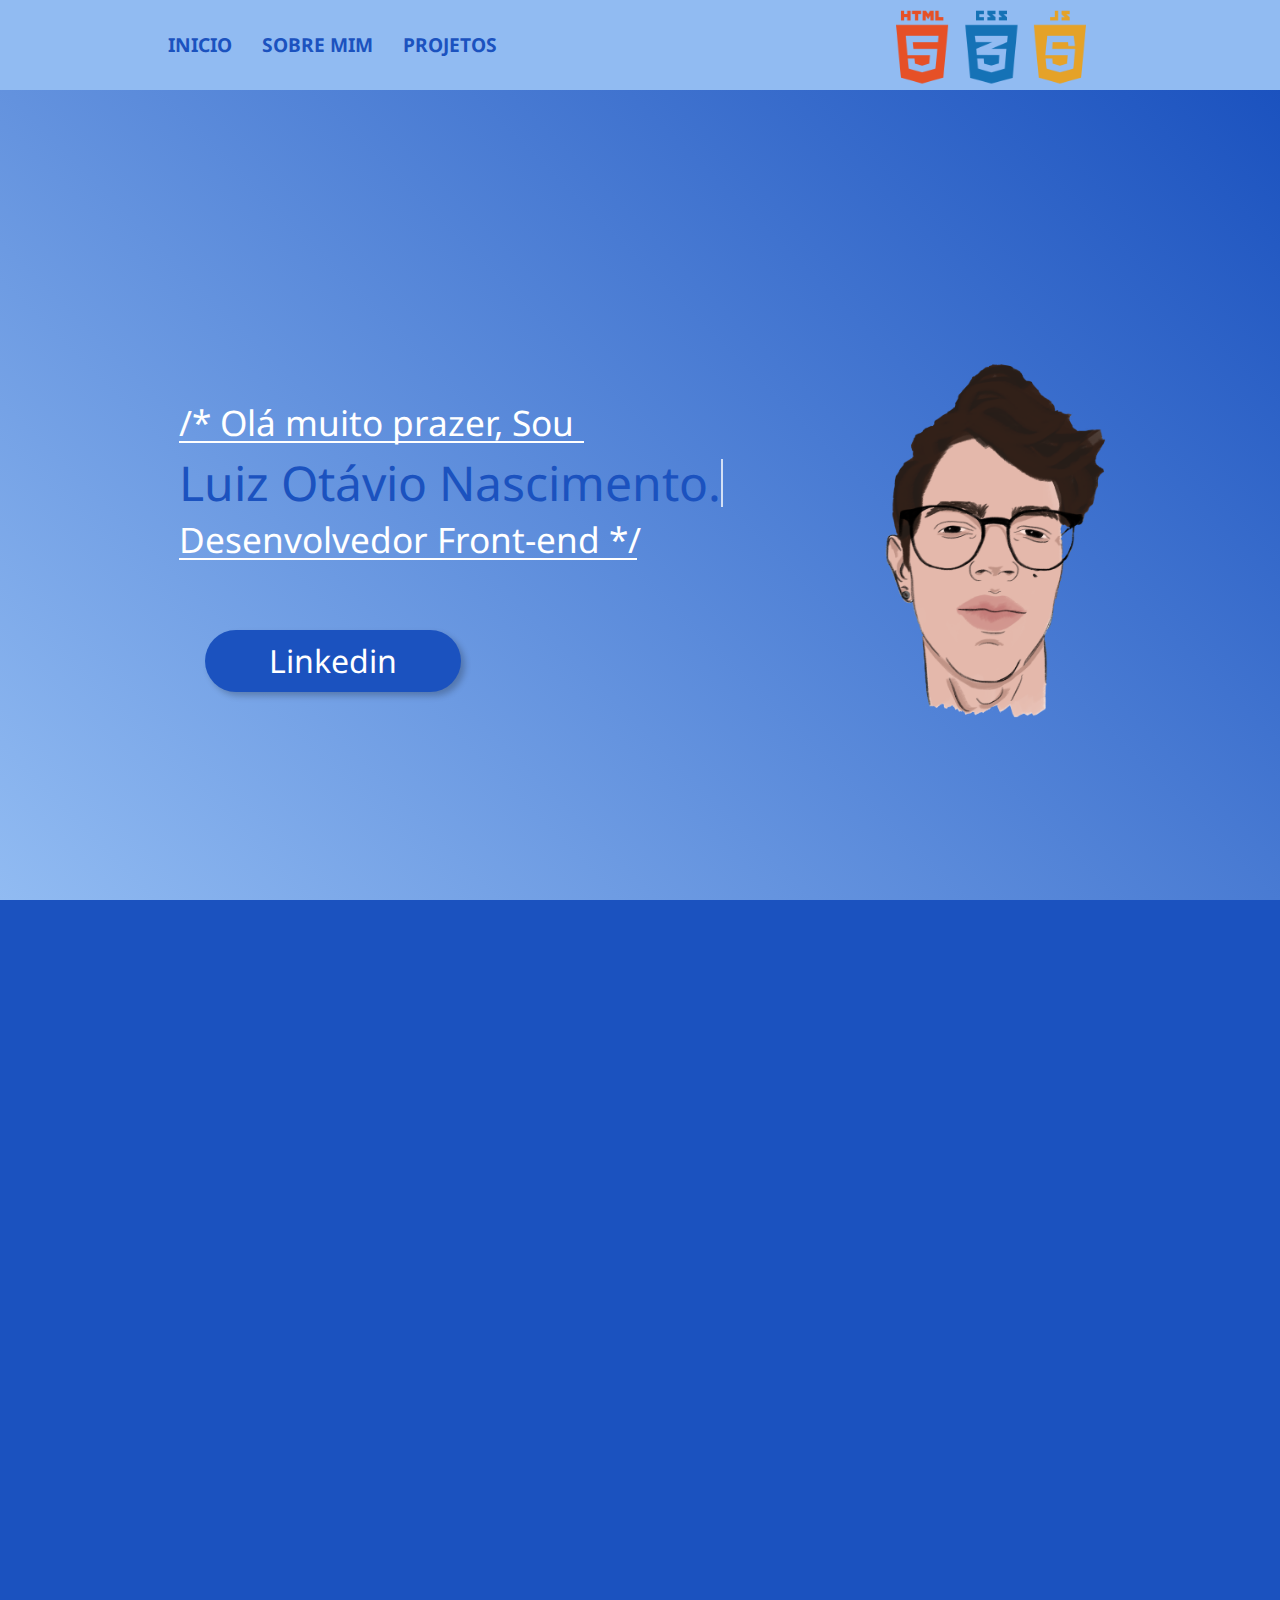
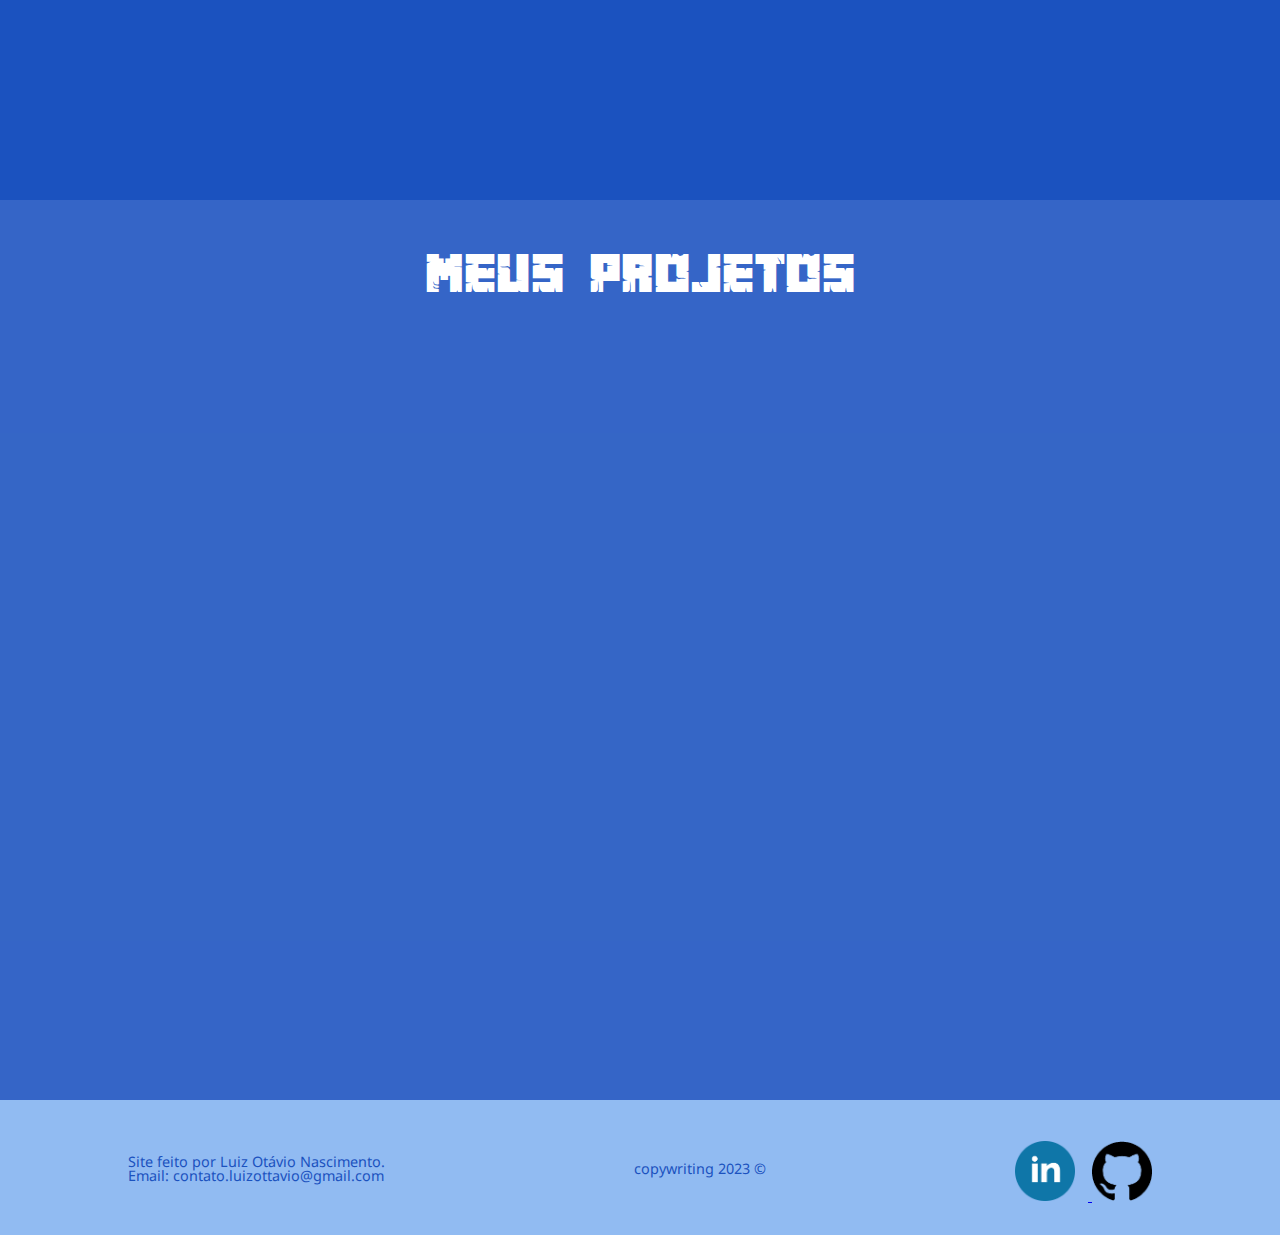
<file: index.html>
<!DOCTYPE html>
<html lang="pt-br">
<head>
    <meta charset="UTF-8">
    <meta http-equiv="X-UA-Compatible" content="IE=edge">
    <meta name="viewport" content="width=device-width, initial-scale=1.0">
    <title>Portfolio | Luiz Otávio Nacimento</title>

    <!--Links // CSS-->
    <link rel="stylesheet" href="style/reset.css">
    <link rel="stylesheet" href="style/style.css">
    <link rel="stylesheet" href="style/inicio.css">
    <link rel="stylesheet" href="style/sobre-mim.css">
    <link rel="stylesheet" href="style/projetos.css">

    
    <link rel="stylesheet" href="https://unpkg.com/aos@next/dist/aos.css" />
    <!--<link rel="stylesheet" href="font/Minecrafter.Alt.ttf">-->
  
</head>

<body>
    <!--Seção zero // CABEÇALHO-->
    <header class="header">
        <div class="conteiner">
            <nav> 
                <ul>
                    <li class="sessaos-um" id="sessaos">inicio</li>
                    <li class="sessaos-dois" id="sessaos">sobre mim</li>
                    <li class="sessaos-tres" id="sessaos">projetos</li>
                </ul>
            </nav>
            <h2> <img class="logo" src="img/html.png" alt="logo-site"></h2>
        </div>
    </header>
    <!--Sessão Um // INICIO-->
    <main class="inicio">
        
        <section class="inicio">
            <h2 class="titulo-um">/* Olá muito prazer, Sou </h2>
            <p class="titulo-um linha-um"></p>

            <h1 class="titulo-principal animacao-principal">Luiz Otávio Nascimento.</h1>

            <h2 class="titulo-dois">Desenvolvedor Front-end */</h2>
            <p class="titulo-dois linha-dois"></p>

            <p> <a class="button" href="https://www.linkedin.com/in/luizot%C3%A1vionascimento/" target="_blank">Linkedin</a><p>

            <img src="img/minha-ilustrasao.png" class="foto float" alt="minha-foto">
        </section>
    </main>
    <!--Sessão Dois // SOBRE MIM-->
    <main class="sobre-mim">
        <!--AAA-->
        <section class="sobre-mim">
            <div class="left-sobre-mim" data-aos="fade-right">
                <p>
                    <img src="img/programmer-animate.svg" class="animacao" alt="Animação ilustrada">
                </p>
            </div>
            <h2 class="titulo-sobre-mim"  data-aos="fade-up">Sobre Mim</h2>
            <div class="right-sobre-mim">
                <p class="paragrafo-sobre-mim" data-aos="fade-left">
               Olá, meu nome é Luiz Otávio Nascimento, sou um fissurado por tecnologia e coisas geeks. Mas falando de tecnologia, conheci o mundo da programação em 2020 quando comecei um curso de HTML5, CSS3 e JAVASCRIPT, posteriormente estudei mais sobre o funcionamento e história da web, protocolos etc... também estudei um pouco sobre Design.
               <br>
               <br>
                Enfim decidi seguir carreira na área, por isso optei por fazer um tecnólogo de Análise e Desenvolvimento de Sistemas no Senac EAD. Hoje estou no primeiro ano do curso.  
 
                </p>
            </div>
        </section>
    </main>
    <!--Sessão três // PROJETOS-->
    <main class="projetos">
        <section class="projetos">
            <h2 class="titulo-projetos">Meus Projetos</h2>
            <div class="conteiner-proj"  data-aos="fade-up">
                <div class="cads" >
                    <a id="em-breve" href="Quiz-Geek/one-piece/index.html" target="_blank">quiz</a>
                </div>
                <div  class="cads">
                    <p class="em-breve">em breve.</p>
                </div>
                <div class="cads">
                    <p class="em-breve">em breve.</p>
                </div>
            </div>
            <div class="conteiner-prnj-esconder hide">
                <div class="cads">
                    <p class="em-breve">em breve.</p>
                </div>
                <div  class="cads">
                    <p class="em-breve">em breve.</p>
                </div>
                <div class="cads">
                    <p class="em-breve">em breve.</p>
                </div>
            </div>
            <button class="button-mostra" data-aos="fade-up">
                mostrar mais
            </button>
            </section>
    </main>
    <!--Sessão quatro // RODAPÉ-->
    <footer class="footer">
        <div class="conteiner-footer">
            <p class="creditos">
                Site feito por Luiz Otávio Nascimento.
                <br>
                Email: contato.luizottavio@gmail.com 
            </p>
    
            <p class="copy">copywriting 2023 © </p>

            <P>
                <a href="https://www.linkedin.com/in/luizot%C3%A1vionascimento/" target="_blank">
                    <img class="img-copy-link" src="img/linkedin-logo.png" alt="linkedim-logo">
                </a>
                <a href="https://github.com/luizottavio" target="_blank">
                    <img class="img-copy-git" src="img/github-logo.png" alt="github-logo">
                </a>  
            </P>
        </div>
    </footer>

    <script src="https://unpkg.com/aos@next/dist/aos.js"></script>
    <script src="script/animacao.js"></script>
    <script src="script/menos-mais.js" defer></script>
    <script src="script/scrol.js"></script>
</body>
</html>
</file>
<file: style/style.css>
@charset "UTF-8";

@import url('https://fonts.googleapis.com/css2?family=Noto+Sans:wght@400;700&display=swap');

@font-face {
    font-family: 'Minecrafter';
    src: url('font/Minecrafter.Alt.ttf') format('truetype');
    font-weight: normal;
    font-style: normal;
}

/*Seção zero // CABEÇALHO*/
.header {
    height: 10vh;
    background:#91BBF2;
    padding: 0px 40px;
}
.conteiner {
    display: flex;
    justify-content: space-between;
    align-items: center;
}
ul {
    display: flex;
    column-gap: 30px;
    margin-left: 10vw;
}
.sessaos-um {
    font-family: 'Noto Sans', sans-serif;
    color: #1B52Bf;
    font-size: 1.2em;
    font-weight: bold;
    text-decoration: none;
    text-transform: uppercase;
}
.sessaos-dois {
    font-family: 'Noto Sans', sans-serif;
    color: #1B52Bf;
    font-size: 1.2em;
    font-weight: bold;
    text-decoration: none;
    text-transform: uppercase;
}
.sessaos-tres {
    font-family: 'Noto Sans', sans-serif;
    color: #1B52Bf;
    font-size: 1.2em;
    font-weight: bold;
    text-decoration: none;
    text-transform: uppercase;
}

#sessaos:hover{
    color: #0257ff;
}

.logo {
    display: inline;
    position: relative;
    justify-content: right;
    width: 190px;
    top: 0.5vh;
    padding-right: 12vw; 
}

/*Seção quatro // RODAPÉ*/
.footer {
    color: #1B52Bf;
    background: #91BBF2;
    height: 15vh;
    font-family: 'Noto Sans', sans-serif;
    font-size: 0.9em;
}
.conteiner-footer {
    display: flex;
    justify-content: space-between;
    align-items: center;
}

.creditos {
    padding-top: 4vh;
    margin-left: 10vw;
}
.copy {
    text-align: center;
    padding-top: 4vh;
}
.img-copy-git {
    width: 60px;
    height: 60px;
    display: inline;
    position: relative;
    padding-top: 4.5vh;
    margin-right: 10vw;
}
.img-copy-link {
    width: 60px;
    height: 60px;
    padding-top: 4.5vh;
    margin-right: 1vw;
}
</file>
<file: style/inicio.css>
/*Sessão Um // INICIO */
.inicio {
    background-image: linear-gradient(45deg, #91BBF2, #1B52Bf);
    height: 90vh;
}
.titulo-principal {
    position: absolute;
    text-align: center;
    font-family: 'Noto Sans', sans-serif;
    font-size: 3em;
    border-right: 2px solid rgba(255, 255, 255, 0.75);
    color: #1B52Bf;
    top: 51vh;
    margin-left: 14vw;
    white-space: nowrap;
    overflow: hidden;
}
.animacao-principal {
    animation: animacao-cursor steps(40) 1s infinite normal, animacao-principal-txt 4s 300ms normal both;
}
.titulo-um {
    position: absolute;
    text-align: center;
    font-family: 'Noto Sans', sans-serif;
    font-size: 2.2em;
    color: #FFFF;
    top: 45vh;
    margin-left: 14vw; 
}
.linha-um {
    position: absolute;
    text-align: center; 
    padding: 0px;
    margin-left: 14vw;
    top: 49vh;
    width: 11.5em;
    height: 2px;
    background-color: #FFFF;
    animation-name: linha-um;
    animation-duration: 4s;
}
.titulo-dois {
    position: absolute;
    font-family: 'Noto Sans', sans-serif;
    font-size: 2.2em;
    color: #FFFF;
    top: 58vh;
    margin-left: 14vw; 
}
.linha-dois {
    position: absolute;
    text-align: center; 
    padding: 0px;
    margin-left: 14vw;
    top: 62vh;
    width: 13em;
    height: 2px;
    background-color: #FFFF;
    animation-name: linha-dois;
    animation-duration: 4s;
}
.button{
    position: absolute;
    background-color: #1B52Bf;
    color: #FFFF;
    font-family: 'Noto Sans', sans-serif;
    font-size: 2em;
    text-decoration: none;
    text-align: center;
    padding: 15px 0;
    top: 70vh;
    width: 20%;
    margin-left: 16vw; 
    border-radius: 50px;
    box-shadow: 4px 4px 6px rgba(0, 0, 0, 0.226);
    transition: 1s;
}
.button:hover {
    text-decoration: none;
    color: #FFFF;
    font-size: 2em;
    transform: scale(1.1);
}
.foto {
    position: absolute;
    top: 40vh;
    width: 230px;
    right: 5vw;
    padding-right: 8vw; 
}
.float {
    transform: translateY(0px);
    animation: float 5s ease-in-out infinite;
}

@keyframes float {
    0% {
        transform: translateY(0px);
    }
    50% {
        transform: translateY(-30px);
    }
    100% {
        transform: translateY(0px);
    }
}

@keyframes animacao-cursor{
    from {
        border-right-color: rgba(255, 255, 255, 0.75);
    }
    to {
        border-right-color: transparent;
    }
}
@keyframes animacao-principal-txt {
    from {
        width: 0;
    }
    to {
        width: 11.3em;
    }
}
@keyframes linha-um{
    from {width:0;
    }
    to {width: 11.5em;
    }
}
@keyframes linha-dois{
    from {width:0;
    }
    to {width:13em;
    }
}

@media (max-width: 1200px) {
    .foto {
        position: absolute;
        top: 40vh;
        width: 200px;
        right: 4vw;
        padding-right: 2vw; 
    }
}

@media (max-width: 960px) {
    .titulo-principal {
        position: absolute;
        text-align: center;
        font-family: 'Noto Sans', sans-serif;
        font-size: 3em;
        border-right: 2px solid rgba(255, 255, 255, 0.75);
        color: #1B52Bf;
        top: 51vh;
        margin-left: 10vw;
        white-space: nowrap;
        overflow: hidden;
    }
    .titulo-um {
        position: absolute;
        text-align: center;
        font-family: 'Noto Sans', sans-serif;
        font-size: 2em;
        color: #FFFF;
        top: 45vh;
        margin-left: 10vw; 
    }
    .linha-um {
        position: absolute;
        text-align: center; 
        padding: 0px;
        margin-left: 10vw;
        top: 49vh;
        width: 11.5em;
        height: 2px;
        background-color: #FFFF;
        animation-name: linha-um;
        animation-duration: 4s;
    }
    .titulo-dois {
        position: absolute;
        font-family: 'Noto Sans', sans-serif;
        font-size: 2em;
        color: #FFFF;
        top: 58vh;
        margin-left: 10vw; 
    }
    .linha-dois {
        position: absolute;
        text-align: center; 
        padding: 0px;
        margin-left: 10vw;
        top: 62vh;
        width: 13em;
        height: 2px;
        background-color: #FFFF;
        animation-name: linha-dois;
        animation-duration: 4s;
    }

    .foto {
        position: absolute;
        top: 40vh;
        width: 180px;
        right: 4vw;
        padding-right: 2vw; 
    }
}

@media (max-width: 940px) {
    .foto {
        display: block;
        top: 40vh;
        width: 180px;
        right: 4vw;
        padding-right: 2vw; 
    }
}
</file>
<file: style/sobre-mim.css>
/*Sessão Dois // SOBRE MIM*/
.sobre-mim {
    background: #1B52Bf;
    height: 100vh;
    text-align: center;
    display: flex;
    justify-content: center;
}
.titulo-sobre-mim {
    display: flex;
    font-family: 'Minecrafter', sans-serif;
    font-size: 3em;
    color: #FFFF;
    padding-top: 50px;
}
.paragrafo-sobre-mim {
    justify-content: center;
    align-items: center;
    text-align: justify;
    text-indent: 30px;
    align-items: center;
    font-family: 'Noto Sans', sans-serif;
    font-size: 1.4em;
    line-height: 1.5em;
    color: #FFFF;
    margin-right: 8vw;
}
.right-sobre-mim {
    width: 40vw;
    display: flex;
    justify-content: space-around;
    align-items: center;
    flex-direction: column;
}
.left-sobre-mim {
    width: 40vw;
    display: flex;
    justify-content: space-evenly;
    align-items: center;
}
.animacao {
    display: flex;
    width: 400px;
}

@media (max-width: 999px) {
    .paragrafo-sobre-mim {
        font-family: 'Noto Sans', sans-serif;
        font-size: 1.1em;
        color: #FFFF;
    }
}
</file>
<file: style/projetos.css>
/*Sessão três// PROJETOS*/
.projetos{
    background:  #1b52bfa9;
    height: 100vh;
}
.titulo-projetos {
    text-align: center;
    font-family: 'Minecrafter', sans-serif;
    font-size: 3em;
    color: #FFFF;
    padding-top: 50px;
}
.conteiner-proj {
    display: flex;
    justify-content: space-between;
    background:  #1b52bf00;
    width: 60vw;
    margin-top: 50px;
    margin-left: 20vw;
}
.conteiner-prnj-esconder {
    display: flex;
    justify-content: space-between;
    background:  #1b52bf00;
    width: 60vw;
    margin-left: 20vw;
}

.button-mostra {
    display: block;
    font: 1.2em sans-serif;
    font-weight: lighter;
    background-color: #1B52Bf;
    color: #FFFF;
    border: none;
    border-radius: 50px;
    margin: auto;
    width: 250px;
    height: 50px;
    box-shadow: 3px 3px 4px rgba(0, 0, 0, 0.226);
    cursor: pointer;
    transition: 1s;
}
.button-mostra:hover {
    transform: scale(1.1);
    text-decoration: none;
}

.hide {
    display: none;
}

.cads {
    display: flex;
    justify-content: center;
    background-color: #c5cae9;
    width: 400px;
    height: 250px;
    margin: 40px 20px;
    border-radius: 15px;
    box-shadow: 10px 10px 6px rgba(0, 0, 0, 0.226);
    transition: 1s;
}
.cads:hover {
    transform: scale(1.1);
}
.em-breve {
    font-family: 'Noto Sans', sans-serif;
    font-size: 1.5em;
    font-weight: bold;
    color: black;
    padding-top: 100px;
    text-transform: uppercase;
}

#em-breve {
    font-family: 'Noto Sans', sans-serif;
    font-size: 1.5em;
    font-weight: bold;
    color: black;
    padding-top: 100px;
    text-decoration: none;
    text-transform: uppercase;
}
#em-breve:hover { 
    text-decoration: underline;
}

@media (max-width: 1150px)  {
    .projetos{
        background:  #1b52bfa9;
        height: 120%;
    }
    .conteiner-proj {
        display: block;
        justify-content: space-between;
        background:  #1b52bf00;
        width: 60vw;
        margin-top: 50px;
        margin-left: 30vw;
    }
  
    
    .button-mostra {
        display: block;
        font: 1.2em sans-serif;
        font-weight: lighter;
        background-color: #1B52Bf;
        color: #FFFF;
        border: none;
        border-radius: 50px;
        margin: auto;
        width: 250px;
        height: 50px;
        box-shadow: 3px 3px 4px rgba(0, 0, 0, 0.226);
        cursor: pointer;
        transition: 1s;
    }
}
</file>
